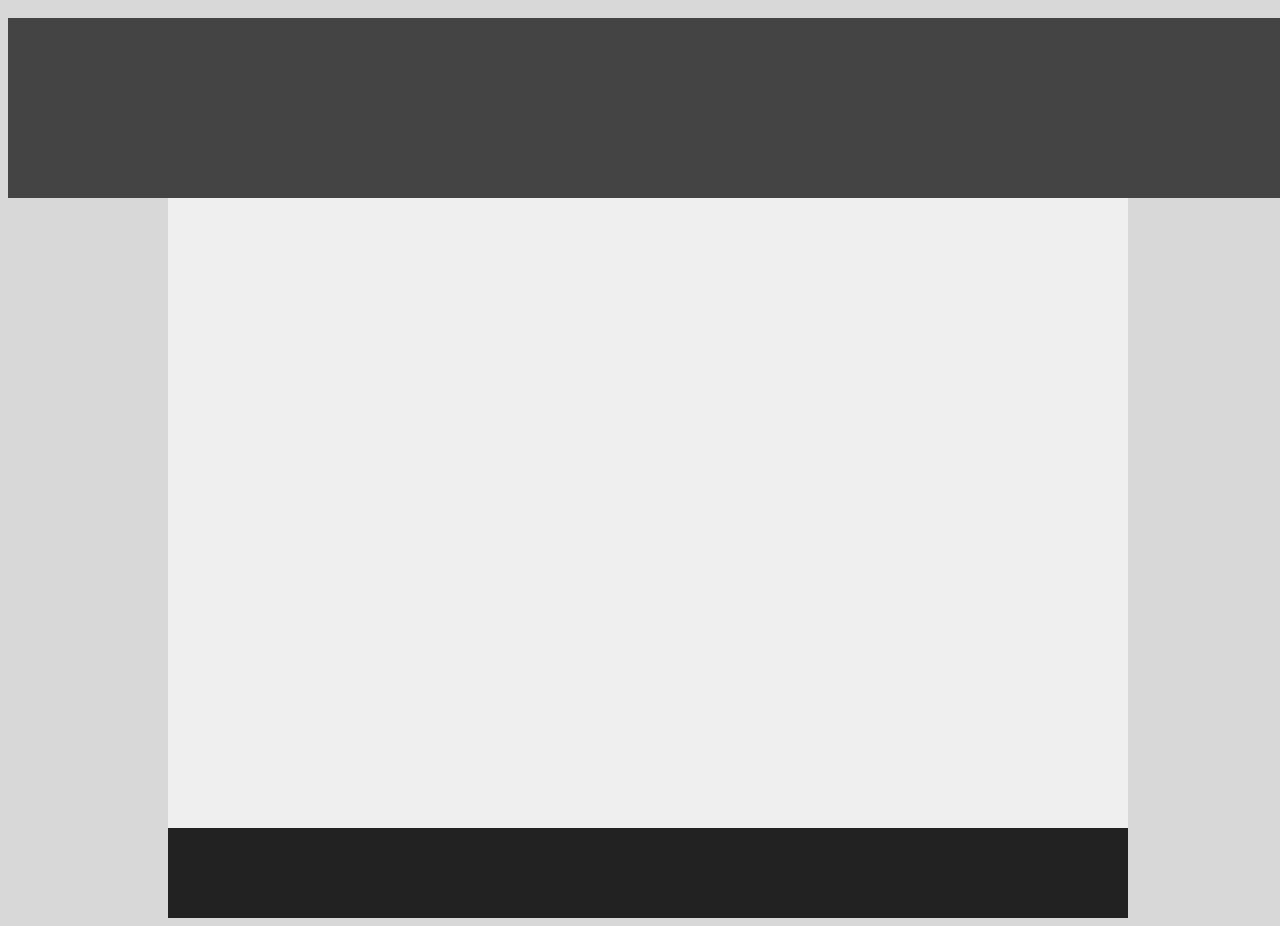
<file: first/index.html>
<!-- Put your HTML HERE, make sure to connect your index.css sheet -->
<!DOCTYPE html>
<html lang="en">
<head>
    <meta charset="UTF-8">
    <meta name="viewport" content="width=device-width, initial-scale=1.0">
    <title>First Solution</title>
    <link rel="stylesheet" href="index.css">
</head>
<body>
    <div class = "header"></div>
    <div class = "center-content"></div>
    <div class = "footer"></div>
</body>
</html>
</file>
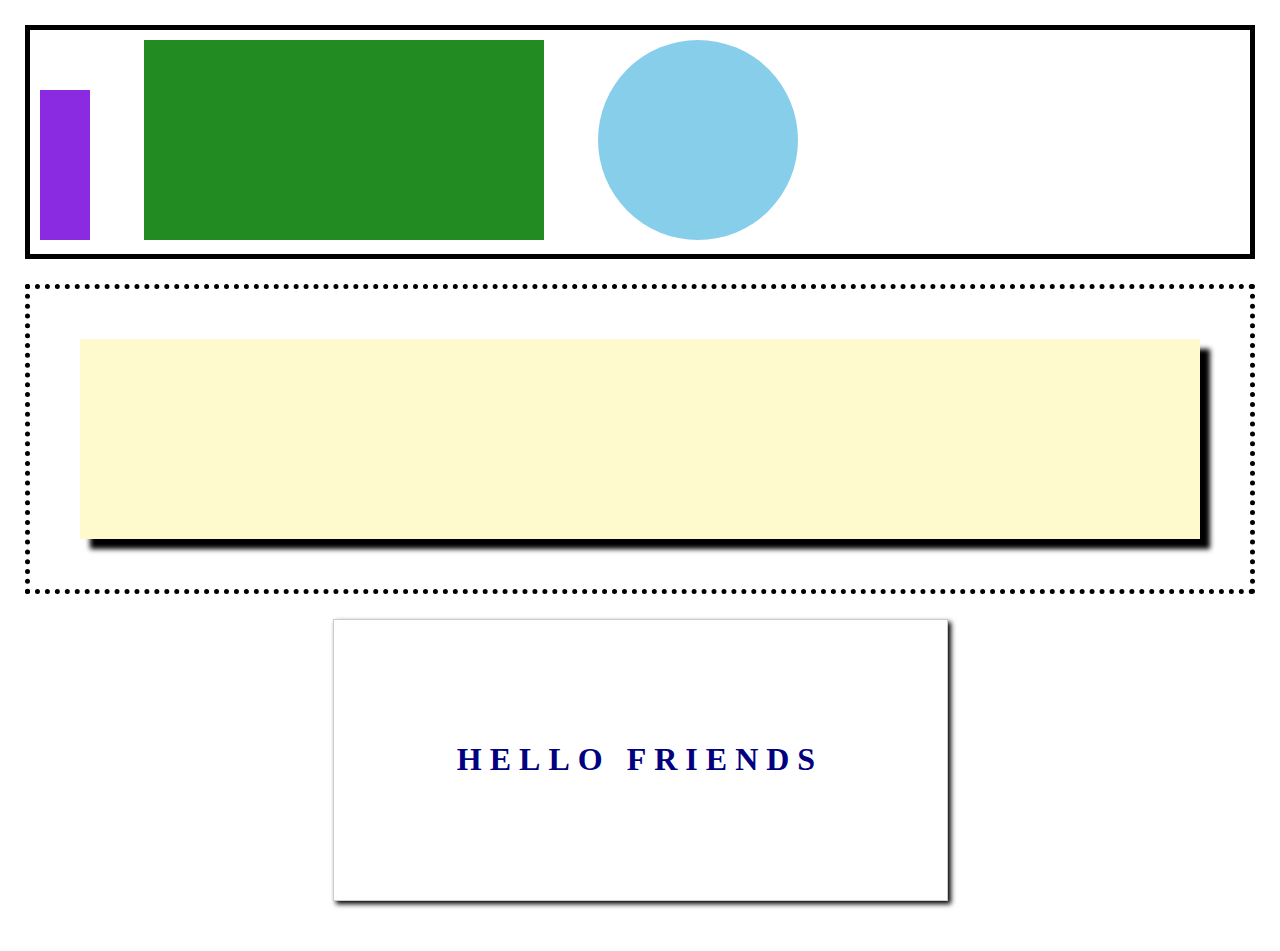
<file: second/index.html>
<!DOCTYPE html>
<html lang="en">
<head>
    <meta charset="UTF-8">
    <meta name="viewport" content="width=device-width, initial-scale=1.0">
    <title>Second Solution</title>
    <link rel="stylesheet" href="index.css">
</head>
<body>
    <div class="top-container">
        <div class="box-one"></div>
        <div class="box-two"></div>
        <div class="circle-one"></div>
    </div>
    <div class="middle-container">
        <div class = "shadow-container"></div>
    </div>

    <div class="bottom-container">
        <h1>HELLO FRIENDS</h1>
    </div>
</body>
</html>
</file>
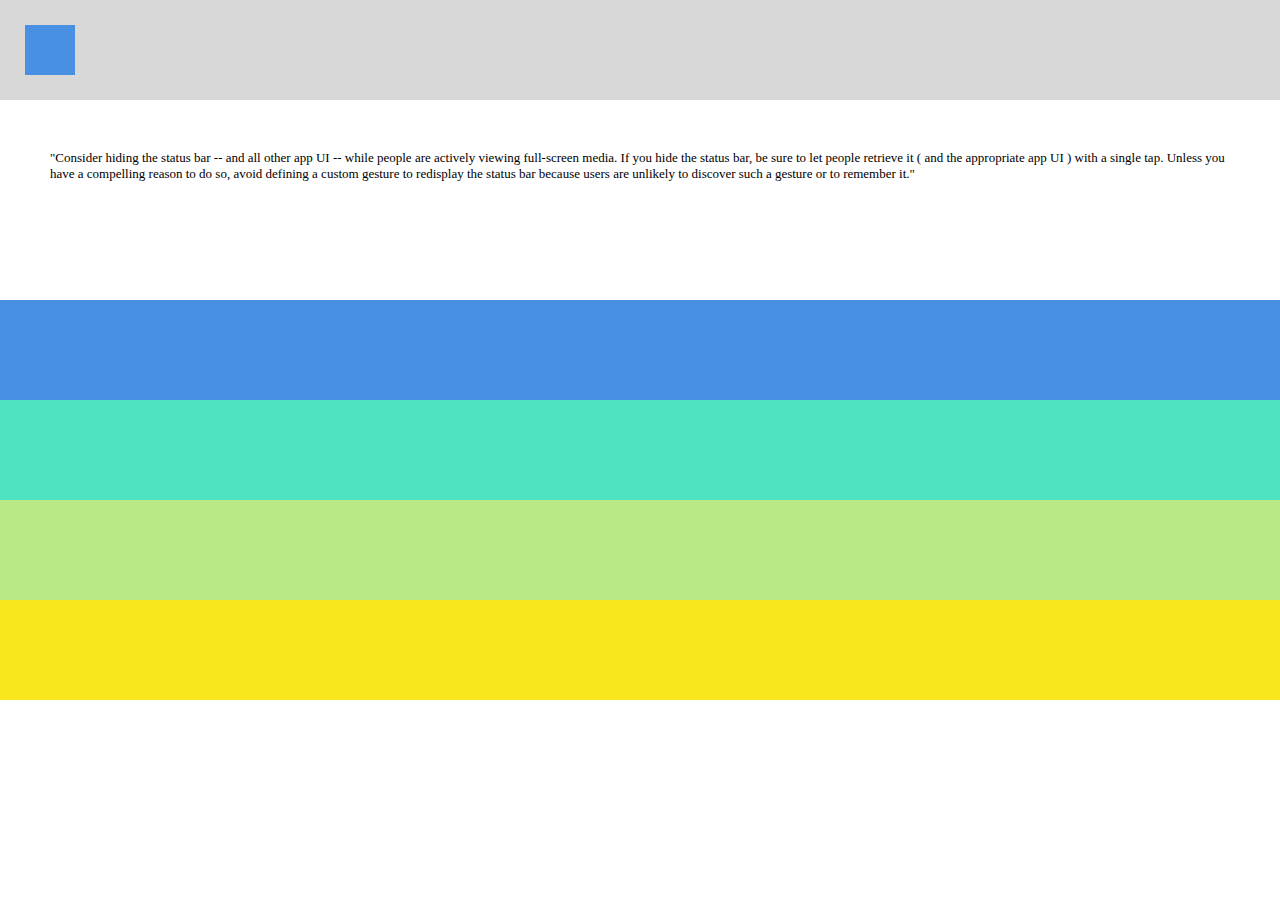
<file: third/index.html>
<!DOCTYPE html>
<html lang="en">
<head>
    <meta charset="UTF-8">
    <meta name="viewport" content="width=device-width, initial-scale=1.0">
    <title>Third-Solution</title>
    <link rel="stylesheet" href="index.css">
</head>
<body>
    <div class="row row-1">
        <div class="row-1-div"></div>
    </div>
    <div class="row-type row-2">
        <span class="row-2-span">
            "Consider hiding the status bar -- and all other app UI -- while people are actively viewing full-screen media. If you hide the status bar, be sure to let people retrieve it ( and the appropriate app UI ) with a single tap. Unless you
            have a compelling reason to do so, avoid defining a custom gesture to redisplay the status bar because users are unlikely to discover such a gesture or to remember it."
        </span>
    </div>
    <div class="row row-3"></div>
    <div class="row row-4"></div>
    <div class="row row-5"></div>
    <div class="row row-6"></div>
</body>
</html>
</file>
<file: first/index.css>
body {
    background-color: #D8D8D8;
    width: 100%;
    height: 100vh;
    margin: 8px;
    align-items: center;
}

div {
    display: block;
}

.header {
    background-color: #444444;
    margin-top: 2vh;
    width: 100%;
    height: 20vh;
}

.center-content {
    background-color: #efefef;
    margin: 0 auto;
    width: 75%;
    height: 70vh;
}

.footer {
    background-color: #222222;
    width: 75%;
    height: 10vh;
    margin: 0 auto;
}
</file>
<file: second/index.css>
div {
    display: block;
}

body {
    margin: 0;
    padding: 25px;
    display: block;
}

h1 {
    text-align: center;
    width: 100%;
    color: navy;
    letter-spacing: 8px;
    font-size: 2rem;
    font-weight: bold;
}

.top-container {
    width: 100%;
    border: 5px;
    border-style: solid;
    border-color: black;
    padding: 10px;
    box-sizing: border-box;
    display: block;
}

.box-one {
    height: 150px;
    width: 50px;
    background-color: blueviolet;
    display: inline-block;
}

.box-two {
    height: 200px;
    width: 400px;
    display: inline-block;
    background-color: forestgreen;
    margin: 0 50px;
}

.circle-one {
    height: 200px;
    width: 200px;
    border-radius: 50%;
    background-color: skyblue;
    display: inline-block;
}

.middle-container {
    width: 100%;
    border: 5px;
    border-style: dotted;
    border-color: black;
    box-sizing: border-box;
    padding: 50px;
    margin-top: 25px;
}

.shadow-container {
    width: 100%;
    height: 200px;
    background-color: lemonchiffon;
    box-shadow: 10px 10px 5px 0px;
    box-shadow: black;
}

.bottom-container {
    width: 50%;
    border: 1px;
    border-style: solid;
    border-color: #ccc;
    padding: 100px;
    margin: 25px auto;
    box-sizing: border-box;
    box-shadow: 3px 3px 5px 0px;
    box-shadow: lightgray;
}
</file>
<file: third/index.css>
body {
    margin: 0;
    padding: 0;
    display: block;
    font-size: small;
}

div {
    display: block;
}

.row {
    height: 100px;
    width: 100%;
}

.row-1 {
    padding: 25px;
    background-color: #D8D8D8;
    box-sizing: border-box;
}

.row-1-div {
    width: 50px;
    height: 50px;
    background-color: #4A90E2;
}

.row-2 {
    padding: 50px;
    background-color: #fff;
    box-sizing: border-box;
}


.row-type {
    height: 200px;
    width: 100%;
}

.row-3 {
    background-color: #4A90E2;
}

.row-4 {
    background-color: #50E3C2;
}

.row-5 {
    background-color: #B8E986;
}

.row-6 {
    background-color: #F8E71C;
}
</file>
